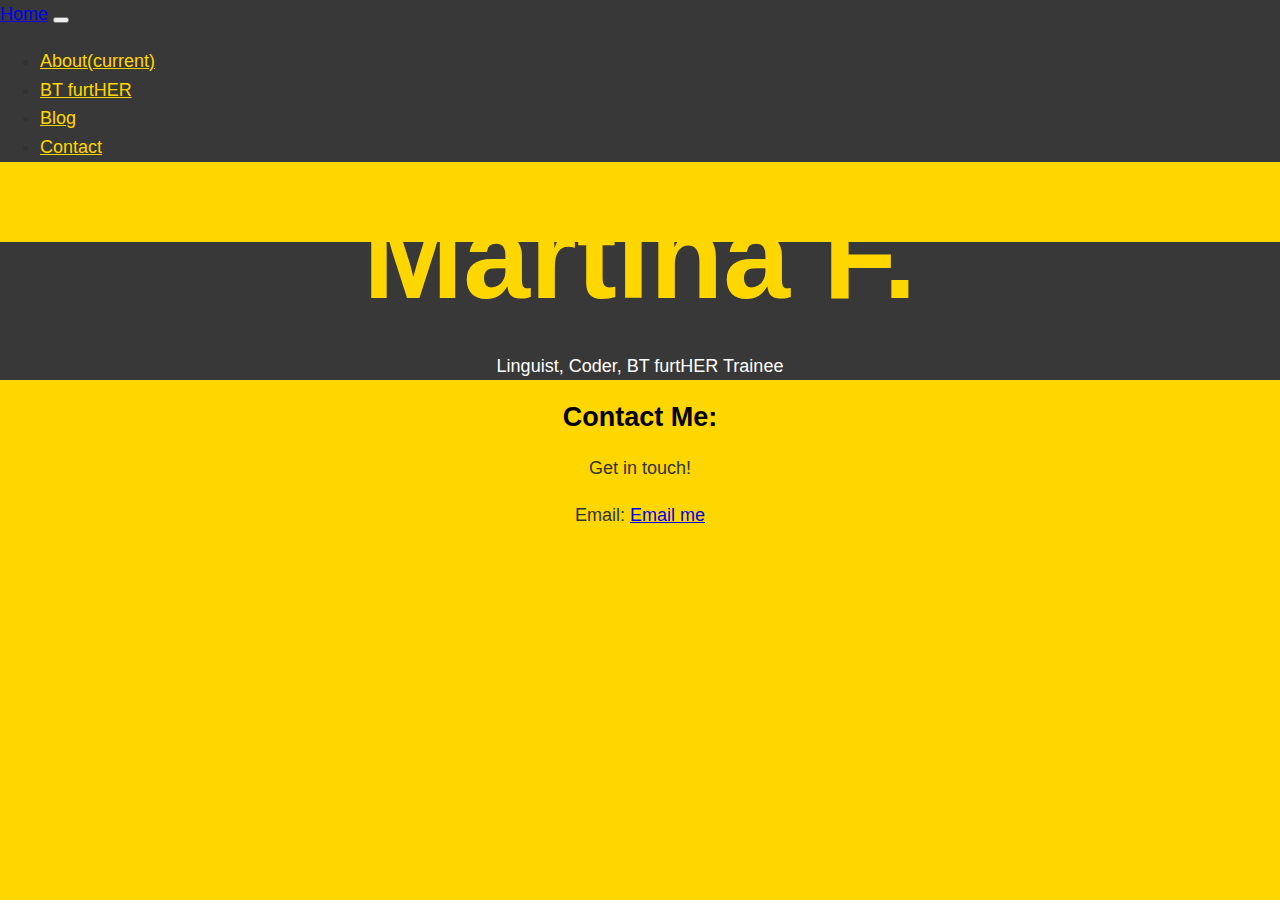
<file: contact.html>
<!DOCTYPE html>
<html lang="en-GB">


<head>
  <meta name="viewport" content="width=device-width, initial-scale=1.0">
  <title>MF: Contact</title>
  <link rel="stylesheet" href="https://stackpath.bootstrapcdn.com/bootstrap/4.1.3/css/bootstrap.min.css" integrity="sha384-MCw98/SFnGE8fJT3GXwEOngsV7Zt27NXFoaoApmYm81iuXoPkFOJwJ8ERdknLPMO" crossorigin="anonymous">
  <!--bootstrap css link-->
  <link rel="stylesheet" href="css/main.css">
  <meta charset="utf-8" />

</head>

<body class="bodyall">

  <nav class="navbar navbar-inverse  navbar-expand-lg navbar-light" style="background-color:#383838; opacity: 1.0;">
    <div class="container">
      <a class="navbar-brand" href="index.html">Home</a>
      <button class="navbar-toggler" type="button" data-toggle="collapse" data-target="#navbarNav" aria-controls="navbarNav" aria-expanded="false" aria-label="Toggle navigation">
        <span class="navbar-toggler-icon"></span>
      </button>
      <div class="collapse navbar-collapse justify-content-center" id="navbarNav">
        <ul class="nav navbar-nav nav-fill w-100" id="links">
          <li class="nav-item active">
            <a class="nav-link" href="about.html">About<span class="sr-only">(current)</span></a>
          </li>
          <li class="nav-item">
            <a class="nav-link" href="projects.html">BT furtHER</a>
          </li>
          <li class="nav-item">
            <a class="nav-link" href="blog.html">Blog</a>
          </li>
          <li class="nav-item">
            <a class="nav-link" href="contact.html">Contact</a>
          </li>
        </ul>
      </div>
      <!--closes the navbar collaps div-->
    </div><!--closes container nav-->
  </nav>

  <header class="jumbotron jumbotron-fluid " id="titlesection-about">
    <div class="container">
      <div class="row">
        <div class="col-md-12">
          <h1>Martina F.</h1>
          <p class="tagline">Linguist, Coder, BT furtHER Trainee</p>

        </div>
        <!--closes colmd 12-->
  </header>



  <section id=contact-section>
    <div="container">
    <div class="col-md-12">
    <h2>Contact Me:</h2>
    <p>Get in touch!</p>

    <p class="details">
      Email: <a href="mailto:martinafernandez@bt.com">Email me</a></br>
    </p>


</div> <!--1closes col md 12-->
  </div><!--closing container for section-->
  </section>


</body>
</html>
</file>
<file: css/main.css>
/*Main page but all*/
.bodyall {
  background-color: gold;
}

.jumbotron h1 {
  color: gold;
  text-align: center;
  font-size: 120px;
}

.jumbotron {
  text-align: center;
}

.parallax {
  background-image: url("../images/bkgrnd.jpg");
  min-height: 500px;
  background-attachment: fixed;
  background-position: center;
  background-repeat: no-repeat;
  background-size: cover;
}


.tagline {
  padding-bottom: 0px;

  text-align: center;
  color: white;
}

#colour-links {
  background: gray;
}


#titlesection {
  text-align: center;
}

nav {
  padding-top: 0px;
  background-color: #383838;
}

#links a {
  color: gold;
}

#links a:hover {
  background: gold;
  color: #383838;
}

/*.sticky {
  position: sticky;
  top: 10px; /* When the element reaches top: 10px, it becomes fixed.
  z-index: 100;
}*/

#intro-index {
  background: gold;
  text-align: center;
}

#intro-index h2{
  text-align: center;
  color: black;
  font-size: 60px;
}

#intro-index p{
  text-align: center;
  color: black;
}

#intro-index a {
  text-align: center;

}
.fa {
  padding: 20px;
  font-size: 30px;
  width: 50px;
  text-align: center;
  text-decoration: none;
  color: white;
}
.fa-linkedin {
  background: white;
  color: gold;
}

.btn {
  padding: 50px;
  font-size: 60px;
  width: 80px;
  text-align: center;
  text-decoration: none;
  color: white;
}


/*img {
  -webkit-filter: grayscale(100%); /* Safari 6.0 - 9.0
  filter: grayscale(100%);*/


.bktop {
  text-align: center;
  color: black;
  background: none;
}


#bktotop {
  text-align: center;
}

#bktotop a:hover {
  background: gold;
  color: #383838;
}

#footer-index {
  background: #383838;
  color: white;
}

/* Style all font awesome icons */




/*About page*/

#titlesection-about {
  background: #383838;
  text-align: center;


}

#aboutme-section h2{
  text-align: center;
  color: black;
  justify-content: center;
  align-items: center;
}

#aboutme-section p{
  text-align: center;
  color: black;
  display: flex;
    justify-content: center;
    align-items: center;
}

#aboutme-section {
  background: gold;
  text-align: center;
  justify-content: center;
  align-items: center;
  margin-left:28%;
  margin-right: 10%;


}

.rounded {
  border-radius: 50%;
  border-color: gold;
  height: 450px;
  width: 380px;
}

.figure img {
  border: 10px solid gold;
}

#aboutme-section ul {
  display: inline-block;
  text-align: left;
  padding: 0;
}



/*Projects page*/
#header-projects h1{
  text-align: center;
  color: gold;
  background: #383838
}

#project-section {
  text-align: center;
  background: gold;
}

.bodyall-projects {
  background: gold;
}

body {
  margin: 0;
  padding: 0;
  background: rgb(230,230,230);

  color: rgb(50,50,50);
  font-family: 'Open Sans', sans-serif;
  font-size: 112.5%;
  line-height: 1.6em;
}

/* ================ The Timeline ================ */

.timeline {
  position: relative;
  width: 660px;
  margin: 0 auto;
  margin-top: 20px;
  padding: 1em 0;
  list-style-type: none;
  background: gold;
}

.timeline:before {
  position: absolute;
  left: 50%;
  top: 0;
  content: ' ';
  display: block;
  width: 6px;
  height: 100%;
  margin-left: -3px;
  background: rgb(80,80,80);
  background: -moz-linear-gradient(top, rgba(80,80,80,0) 0%, rgb(80,80,80) 8%, rgb(80,80,80) 92%, rgba(80,80,80,0) 100%);
  background: -webkit-gradient(linear, left top, left bottom, color-stop(0%,rgba(30,87,153,1)), color-stop(100%,rgba(125,185,232,1)));
  background: -webkit-linear-gradient(top, rgba(80,80,80,0) 0%, rgb(80,80,80) 8%, rgb(80,80,80) 92%, rgba(80,80,80,0) 100%);
  background: -o-linear-gradient(top, rgba(80,80,80,0) 0%, rgb(80,80,80) 8%, rgb(80,80,80) 92%, rgba(80,80,80,0) 100%);
  background: -ms-linear-gradient(top, rgba(80,80,80,0) 0%, rgb(80,80,80) 8%, rgb(80,80,80) 92%, rgba(80,80,80,0) 100%);
  background: linear-gradient(to bottom, rgba(80,80,80,0) 0%, rgb(80,80,80) 8%, rgb(80,80,80) 92%, rgba(80,80,80,0) 100%);

  z-index: 5;
}

.timeline li {
  padding: 1em 0;
}

.timeline li:after {
  content: "";
  display: block;
  height: 0;
  clear: both;
  visibility: hidden;
}

.direction-l {
  position: relative;
  width: 300px;
  float: left;
  text-align: right;
}

.direction-r {
  position: relative;
  width: 300px;
  float: right;
}

.flag-wrapper {
  position: relative;
  display: inline-block;

  text-align: center;
}

.flag {
  position: relative;
  display: inline;
  background: rgb(248,248,248);
  padding: 6px 10px;
  border-radius: 5px;

  font-weight: 600;
  text-align: left;
}

.direction-l .flag {
  -webkit-box-shadow: -1px 1px 1px rgba(0,0,0,0.15), 0 0 1px rgba(0,0,0,0.15);
  -moz-box-shadow: -1px 1px 1px rgba(0,0,0,0.15), 0 0 1px rgba(0,0,0,0.15);
  box-shadow: -1px 1px 1px rgba(0,0,0,0.15), 0 0 1px rgba(0,0,0,0.15);
}

.direction-r .flag {
  -webkit-box-shadow: 1px 1px 1px rgba(0,0,0,0.15), 0 0 1px rgba(0,0,0,0.15);
  -moz-box-shadow: 1px 1px 1px rgba(0,0,0,0.15), 0 0 1px rgba(0,0,0,0.15);
  box-shadow: 1px 1px 1px rgba(0,0,0,0.15), 0 0 1px rgba(0,0,0,0.15);
}

.direction-l .flag:before,
.direction-r .flag:before {
  position: absolute;
  top: 50%;
  right: -40px;
  content: ' ';
  display: block;
  width: 12px;
  height: 12px;
  margin-top: -10px;
  background: #fff;
  border-radius: 10px;
  border: 4px solid rgb(255,80,80);
  z-index: 10;
}

.direction-r .flag:before {
  left: -40px;
}

.direction-l .flag:after {
  content: "";
  position: absolute;
  left: 100%;
  top: 50%;
  height: 0;
  width: 0;
  margin-top: -8px;
  border: solid transparent;
  border-left-color: rgb(248,248,248);
  border-width: 8px;
  pointer-events: none;
}

.direction-r .flag:after {
  content: "";
  position: absolute;
  right: 100%;
  top: 50%;
  height: 0;
  width: 0;
  margin-top: -8px;
  border: solid transparent;
  border-right-color: rgb(248,248,248);
  border-width: 8px;
  pointer-events: none;
}

.time-wrapper {
  display: inline;

  line-height: 1em;
  font-size: 0.66666em;
  color: rgb(250,80,80);
  vertical-align: middle;
}

.direction-l .time-wrapper {
  float: left;
}

.direction-r .time-wrapper {
  float: right;
}

.time {
  display: inline-block;
  padding: 4px 6px;
  background: rgb(248,248,248);
}

.desc {
  margin: 1em 0.75em 0 0;

  font-size: 0.77777em;
  font-style: italic;
  line-height: 1.5em;
}

.direction-r .desc {
  margin: 1em 0 0 0.75em;
}

/* ================ Timeline Media Queries ================ */

@media screen and (max-width: 660px) {

.timeline {
 	width: 100%;
	padding: 4em 0 1em 0;
}

.timeline li {
	padding: 2em 0;
}

.direction-l,
.direction-r {
	float: none;
	width: 100%;

	text-align: center;
}

.flag-wrapper {
	text-align: center;
}

.flag {
	background: rgb(255,255,255);
	z-index: 15;
}

.direction-l .flag:before,
.direction-r .flag:before {
  position: absolute;
  top: -30px;
	left: 50%;
	content: ' ';
	display: block;
	width: 12px;
	height: 12px;
	margin-left: -9px;
	background: #fff;
	border-radius: 10px;
	border: 4px solid rgb(255,80,80);
	z-index: 10;
}

.direction-l .flag:after,
.direction-r .flag:after {
	content: "";
	position: absolute;
	left: 50%;
	top: -8px;
	height: 0;
	width: 0;
	margin-left: -8px;
	border: solid transparent;
	border-bottom-color: rgb(255,255,255);
	border-width: 8px;
	pointer-events: none;
}

.time-wrapper {
	display: block;
	position: relative;
	margin: 4px 0 0 0;
	z-index: 14;
}

.direction-l .time-wrapper {
	float: none;
}

.direction-r .time-wrapper {
	float: none;
}

.desc {
	position: relative;
	margin: 1em 0 0 0;
	padding: 1em;
	background: rgb(245,245,245);
	-webkit-box-shadow: 0 0 1px rgba(0,0,0,0.20);
	-moz-box-shadow: 0 0 1px rgba(0,0,0,0.20);
	box-shadow: 0 0 1px rgba(0,0,0,0.20);

  z-index: 15;
}

.direction-l .desc,
.direction-r .desc {
	position: relative;
	margin: 1em 1em 0 1em;
	padding: 1em;

  z-index: 15;
}

}

@media screen and (min-width: 400px ?? max-width: 660px) {

.direction-l .desc,
.direction-r .desc {
	margin: 1em 4em 0 4em;
}

}
/*Blog page*/
#header-blog h1{
  text-align: center;
}

.carousel-item h3{
  color: black;
}

.carousel-item p{
  color: blue;
}

/* Make the image fully responsive */
.carousel-inner img {
    width: 100%;
    height: 100%;
}


#blog-section h2 {
  text-decoration: underline;
}

#blog-section {
  margin-left:28%;
  margin-right: 10%;
}

/*Contact page*/
#header-contact h1{
  text-align: center;
}



#contact-section {
  text-align: center;
}
#contact-section h2 {

color: black;
}
</file>
